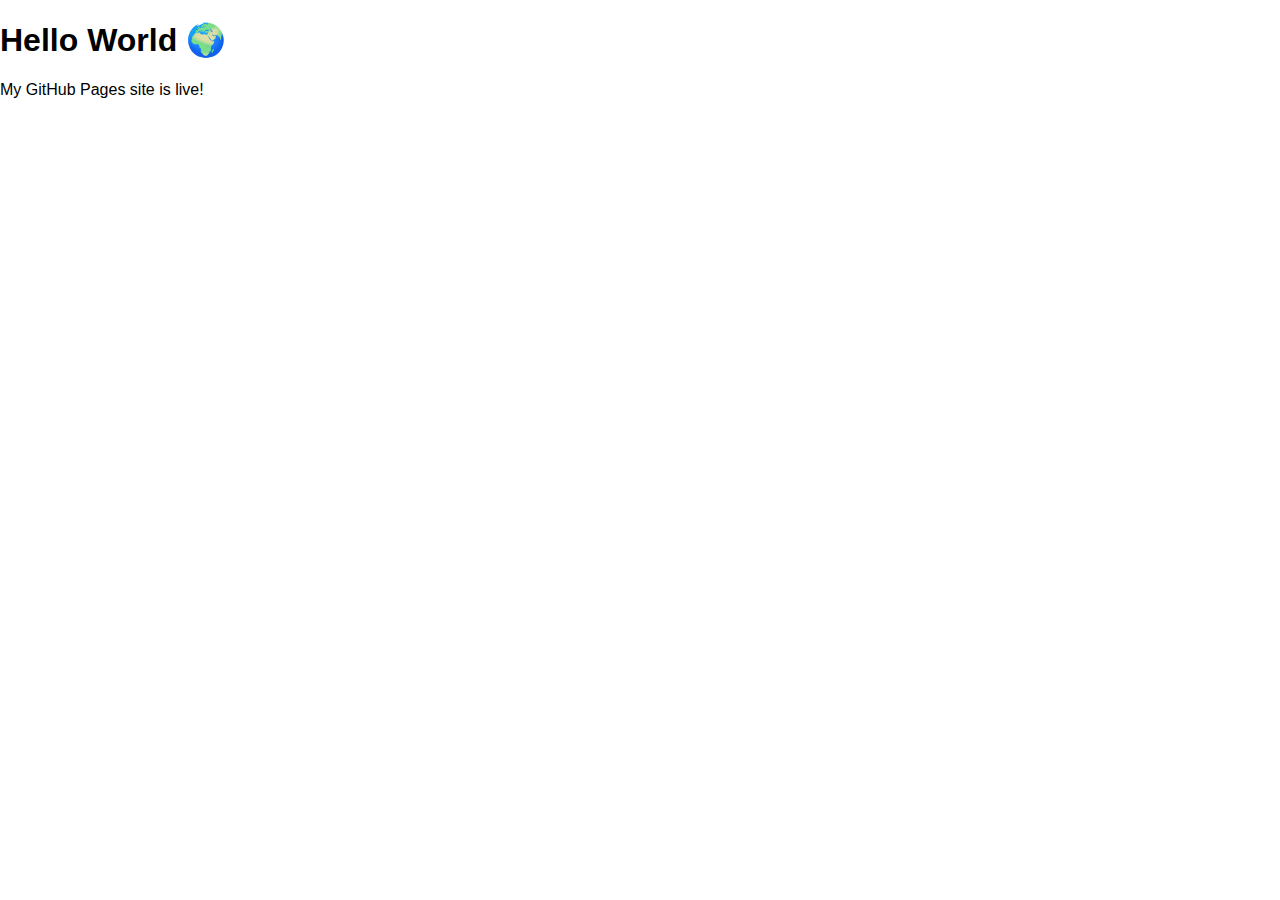
<file: index.html>
<!DOCTYPE html>
<html>
<head>
  <title>My GitHub Website</title>
  <link rel="stylesheet" href="style.css">
</head>

<body>
  <h1>Hello World 🌍</h1>
  <p>My GitHub Pages site is live!</p>
</body>
</html>
</file>
<file: style.css>
/* Global Styles */
body {
    font-family: Arial, sans-serif;
    margin: 0;
    padding: 0;
}

.container {
    width: 90%;
    margin: auto;
}

/* Header */
header {
    background: #333;
    color: #fff;
    padding: 15px 0;
}

header .logo {
    float: left;
    font-size: 24px;
}

header nav {
    float: right;
}

header nav ul {
    list-style: none;
}

header nav ul li {
    display: inline-block;
    margin-left: 20px;
}

header nav ul li a {
    color: #fff;
    text-decoration: none;
    font-size: 18px;
}

/* Hero */
.hero {
    background: #0a74da;
    color: #fff;
    text-align: center;
    padding: 60px 0;
}

.hero .btn {
    background: #fff;
    color: #0a74da;
    padding: 10px 20px;
    text-decoration: none;
    font-weight: bold;
    border-radius: 5px;
}

/* Services */
.services {
    padding: 50px 0;
    text-align: center;
}

.cards {
    display: flex;
    justify-content: space-between;
}

.card {
    background: #f7f7f7;
    padding: 20px;
    width: 30%;
    border-radius: 8px;
}

/* Forms */
form {
    max-width: 600px;
    margin: auto;
    padding: 20px;
}

form label {
    display: block;
    margin-top: 10px;
}

form input,
form textarea,
form select {
    width: 100%;
    padding: 10px;
    margin-top: 5px;
    border-radius: 5px;
    border: 1px solid #ccc;
}

form button {
    margin-top: 15px;
    padding: 10px 20px;
    background: #0a74da;
    color: #fff;
    border: none;
    border-radius: 5px;
    cursor: pointer;
}

/* Footer */
footer {
    text-align: center;
    padding: 20px;
    background: #333;
    color: #fff;
}
</file>
